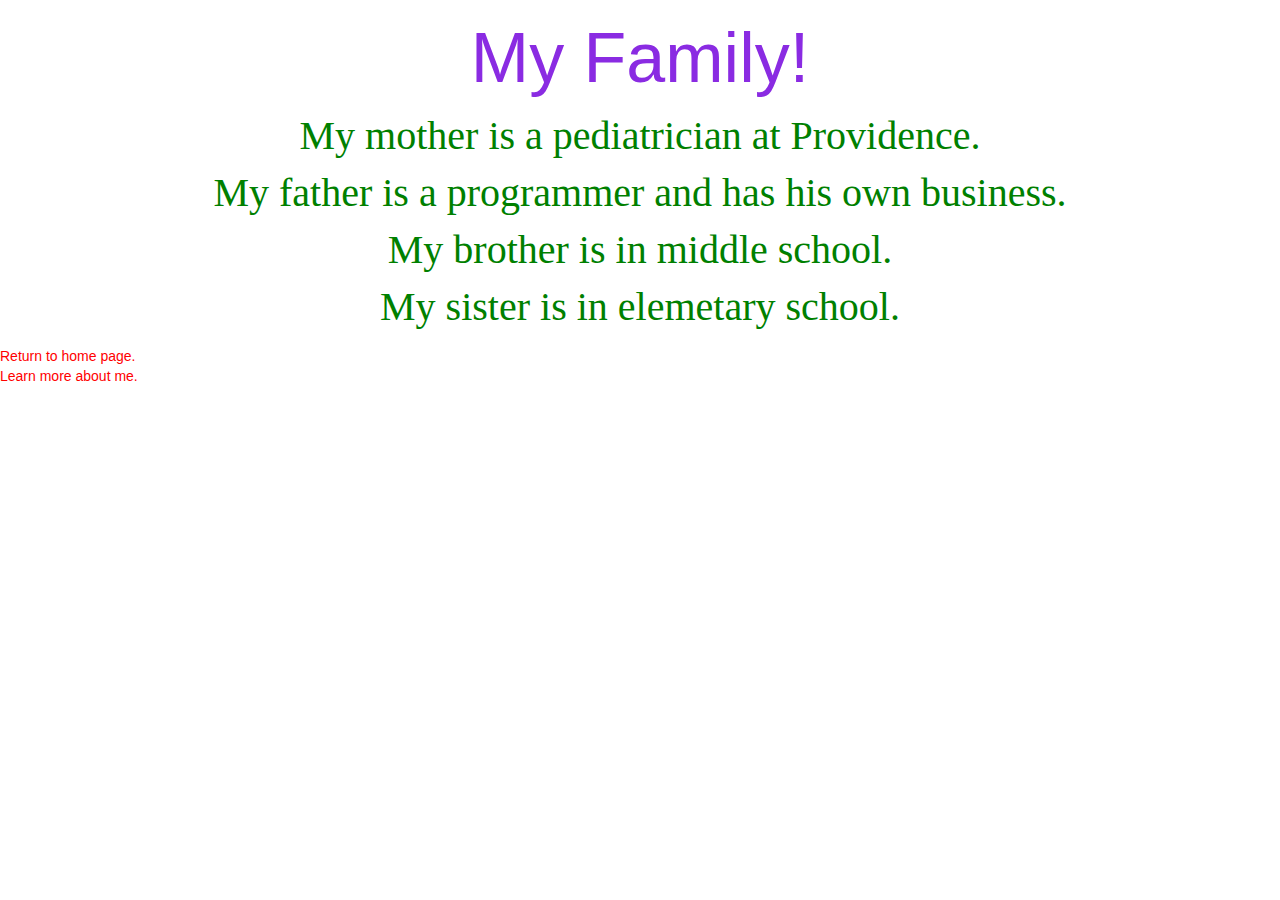
<file: index3.html>
<!DOCTYPE html PUBLIC "-//W3C//DTD XHTML 1.0 Transitional//EN"
"http://www.w3.org/TR/xhtml1/DTD/xhtml1-transitional.dtd">
<html xmlns="http://www.w3.org/1999/xhtml" xml:lang="en" lang="en">

<head>
<meta http-equiv="content-type" content="text/html; charset=utf-8" />
<link rel="stylesheet" type="text/css">
<link rel="stylesheet" href="https://maxcdn.bootstrapcdn.com/bootstrap/3.3.7/css/bootstrap.min.css">
<script src="https://ajax.googleapis.com/ajax/libs/jquery/1.11.3/jquery.min.js"></script>
<script src="http://maxcdn.bootstrapcdn.com/bootstrap/3.3.5/js/bootstrap.min.js"></script>
<title>Info about my family</title>
<style>
p {
    color: green;
    text-align:center;
    font-family: Tahoma;
    font-size: 40px;
}
h1 {
    color: blueviolet;
    text-align:center;
    font-size:70px;
}
a:link {
    color: red;
}
a:visited {
    color:rgb(255, 115, 0);
}
a:hover {
    color:greenyellow;
}
a:active {
    color:blue;
}
body {
    background-image: url('http://modestowebdesigns.com/wp-content/uploads/2014/09/website-design-slider-background-stockton.jpg')
}
</style>
</head>

<body>
<h1>My Family!</h1>
<p>My mother is a pediatrician at Providence.<br />My father is a programmer and has his own business.<br />My brother is in middle school.<br />My sister is in elemetary school.</p>
<a href="index.html">Return to home page.</a>
<br />
<a href="index4.html">Learn more about me.</a>
</body>

</html>
</file>
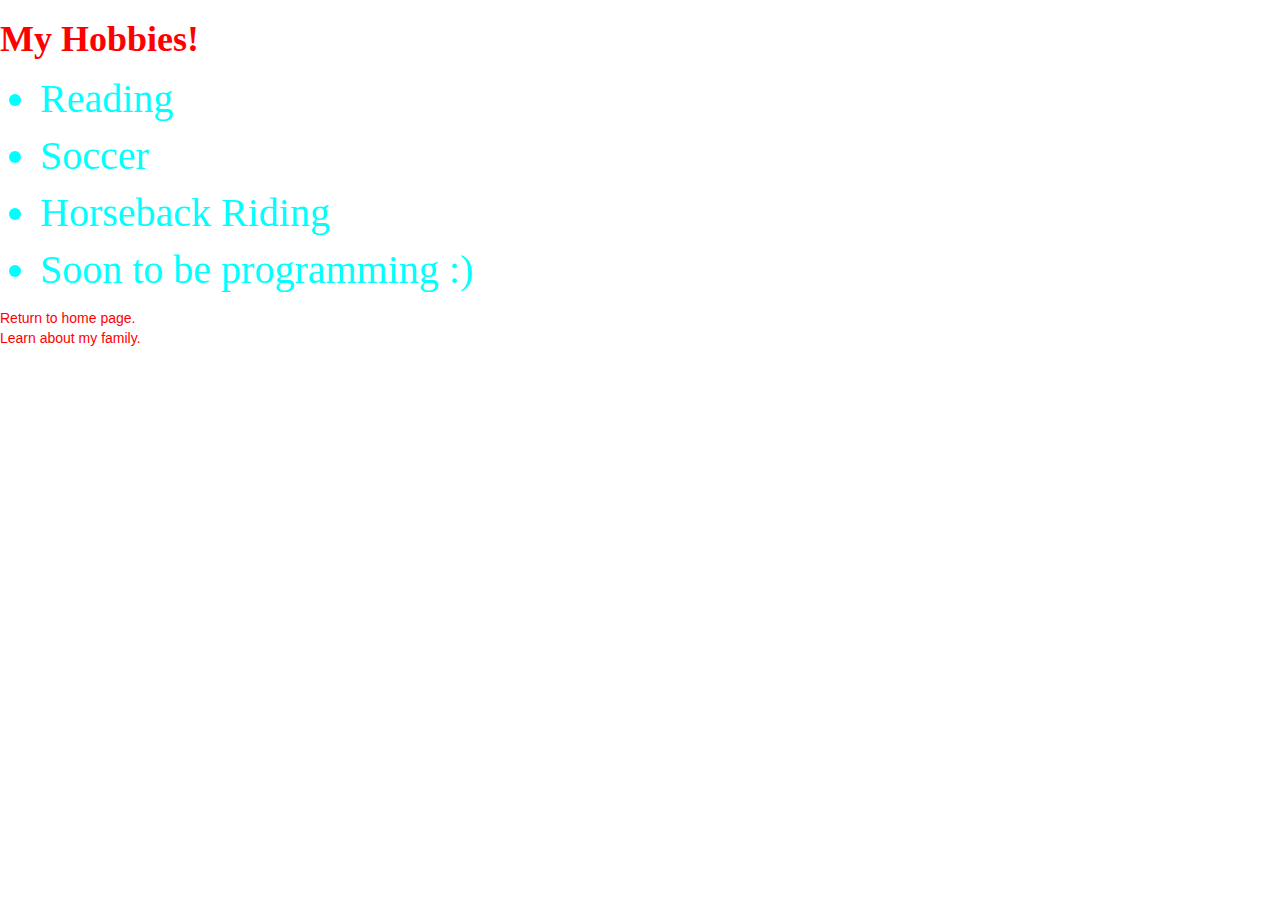
<file: index4.html>
<!DOCTYPE html PUBLIC "-//W3C//DTD XHTML 1.0 Transitional//EN"
"http://www.w3.org/TR/xhtml1/DTD/xhtml1-transitional.dtd">
<html xmlns="http://www.w3.org/1999/xhtml" xml:lang="en" lang="en">

<head>
<meta http-equiv="content-type" content="text/html; charset=utf-8" />
<link rel="stylesheet" type="text/css">
<link rel="stylesheet" href="https://maxcdn.bootstrapcdn.com/bootstrap/3.3.7/css/bootstrap.min.css">
<script src="https://ajax.googleapis.com/ajax/libs/jquery/1.11.3/jquery.min.js"></script>
<script src="http://maxcdn.bootstrapcdn.com/bootstrap/3.3.5/js/bootstrap.min.js"></script>
<title>My hobbies</title>
<style>
    ul {
        color:aqua;
        font-family: Tahoma;
        font-size: 40px;
    }
 a:link {
    color: red;
}
a:visited {
    color:rgb(255, 115, 0);
}
a:hover {
    color:greenyellow;
}
a:active {
    color:blue;
}
body {
    background-image: url('http://www.52dazhew.com/data/out/130/586542656-images-for-backgrounds.jpg')
}
h1 {
    color:red;
    font-weight: bold;
    font-family: 'times new roman';
}
</style>
</head>

<body>
<h1>My Hobbies!</h1>
<ul>
    <li>Reading</li>
    <li>Soccer</li>
    <li>Horseback Riding</li>
    <li>Soon to be programming :)</li>
</ul>
<a href="index.html">Return to home page.</a>
<br />
<a href="index3.html">Learn about my family.</a>

</body>

</html>
</file>
